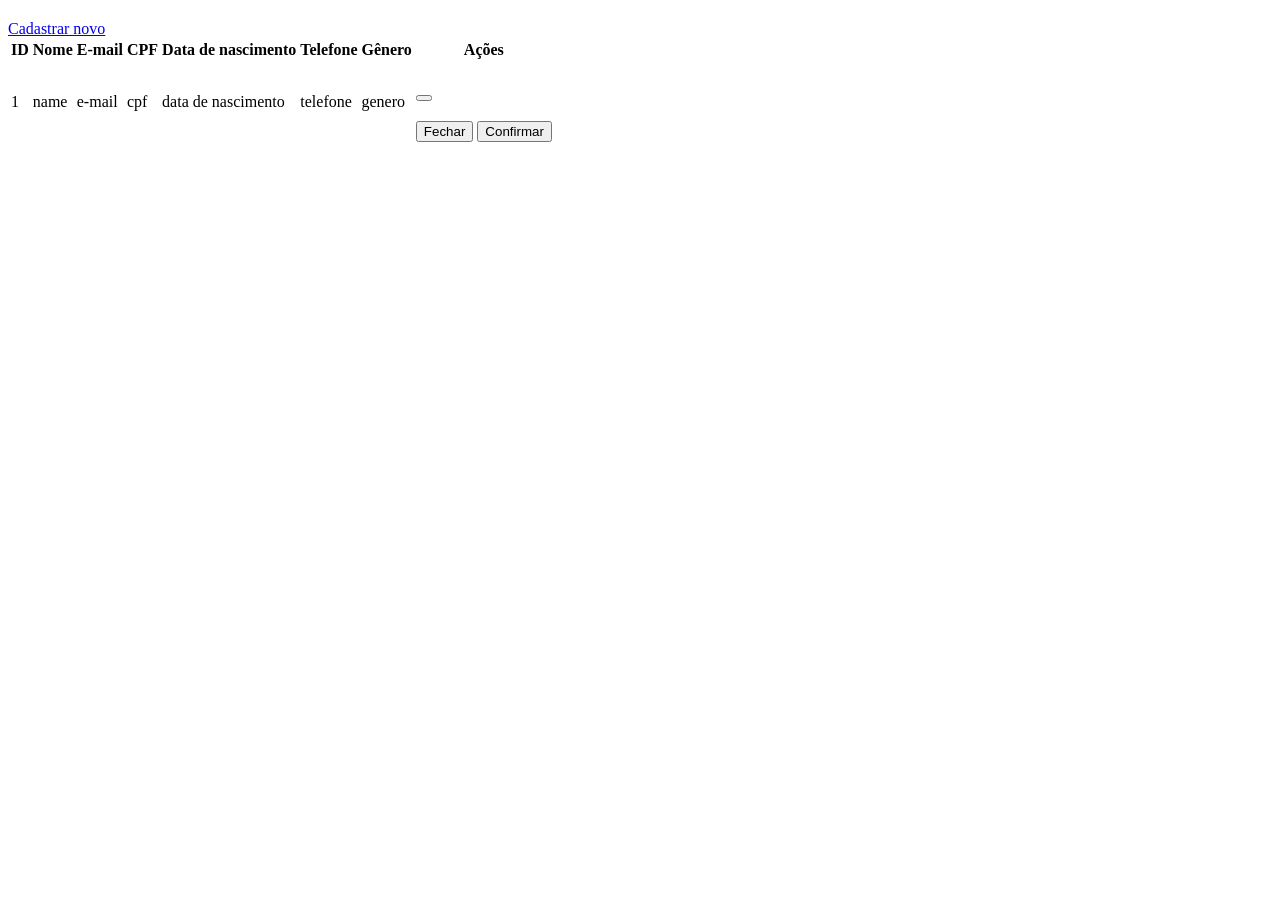
<file: src/main/resources/templates/admin/clients/index.html>
<!doctype html>
<html
  xmlns:layout="http://www.w3.org/1999/xhtml"
  layout:decorate="~{admin/fragments/layout}"
>
  <head>
    <meta charset="UTF-8" />
    <title>Listagem de clientes</title>
  </head>
  <body>
    <section class="layout-content mx-2" layout:fragment="corpo">
      <div class="container d-flex justify-content-between align-items-center">
        <h1 class="header" th:text="'Listagem de todos os clientes'"></h1>
        <a class="btn btn-primary" href="/admin/clients/store"
          >Cadastrar novo</a
        >
      </div>
      <table class="table table-primary">
        <thead class="table-light">
          <tr>
            <th>ID</th>
            <th>Nome</th>
            <th>E-mail</th>
            <th>CPF</th>
            <th>Data de nascimento</th>
            <th>Telefone</th>
            <th>Gênero</th>
            <th>Ações</th>
          </tr>
        </thead>
        <tbody>
          <tr
            th:each="client: ${clients}"
            th:class="${client.ativo}? '' : 'table-danger'"
          >
            <td th:text="${client.id}">1</td>
            <td th:text="${client.nome}">name</td>
            <td th:text="${client.email}">e-mail</td>
            <td th:text="${client.cpf}">cpf</td>
            <td th:text="${client.dataNascimento}">data de nascimento</td>
            <td th:text="${client.telefone}">telefone</td>
            <td th:text="${client.genero}">genero</td>
            <td colspan="2">
              <a
                class="btn btn-info btn-sm"
                th:href="@{'/user/profile/'+${client.id}}"
                role="button"
              >
                <span
                  class="oi oi-brush"
                  title="Editar"
                  aria-hidden="true"
                ></span>
              </a>
              <a
                class="btn btn-info btn-sm"
                data-bs-toggle="modal"
                th:attr="data-bs-target='#modal-warning'+${client.id}"
              >
                <span
                  th:class="${client.ativo}? 'oi oi-circle-x' : 'oi oi-circle-check'"
                  th:title="${client.ativo}?Desativar : Ativar"
                  aria-hidden="true"
                ></span>
              </a>
              <div class="modal fade" th:id="'modal-warning' + ${client.id}">
                <div class="modal-dialog">
                  <form
                    class="modal-content"
                    th:action="${client.ativo}? @{/admin/clients/{id}(id=${client.id})} :  @{/admin/clients/reactivate/{id}(id=${client.id})}"
                    th:method="${client.ativo}? delete : patch"
                  >
                    <div class="modal-header justify-content-between">
                      <h4
                        class="modal-title"
                        th:text="${client.ativo}? 'Desativar cliente' : 'Ativar cliente'"
                      ></h4>
                      <button
                        type="button"
                        class="btn-close"
                        data-bs-dismiss="modal"
                        aria-label="Close"
                      ></button>
                    </div>
                    <div class="modal-body text-center">
                      <h3
                        th:text="${client.ativo}? 'Deseja realmente desativar o cliente?' : 'Deseja realmente ativar o cliente?'"
                      ></h3>
                    </div>
                    <div class="modal-footer">
                      <button
                        type="button"
                        class="btn btn-outline-secondary"
                        data-bs-dismiss="modal"
                      >
                        Fechar
                      </button>
                      <button
                        type="submit"
                        th:class="${client.ativo}? 'btn btn-outline-danger' : 'btn btn-outline-success'"
                      >
                        Confirmar
                      </button>
                    </div>
                  </form>
                </div>
              </div>
            </td>
          </tr>
        </tbody>
      </table>
    </section>
  </body>
</html>
</file>
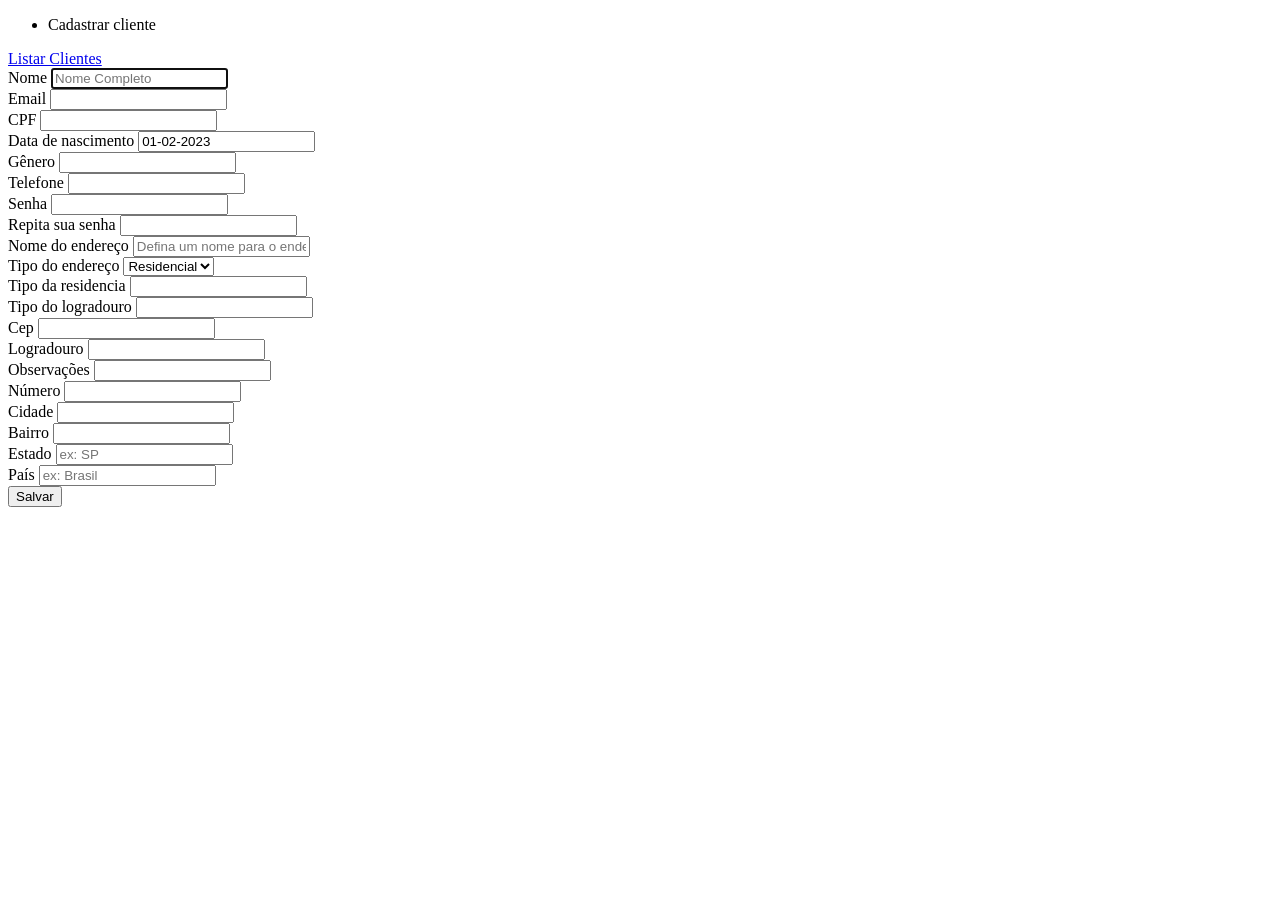
<file: src/main/resources/templates/admin/clients/store.html>
<!doctype html>
<html
  xmlns:layout="http://www.w3.org/1999/xhtml"
  layout:decorate="~{admin/fragments/layout}"
>
  <head>
    <title>Cadastro de cliente</title>
  </head>
  <body>
    <section class="layout-content" layout:fragment="corpo">
      <div class="page-header">
        <nav class="navbar navbar-expand-md navbar-top bg-light">
          <div class="collapse navbar-collapse" id="navbarsExampleDefault">
            <ul class="navbar-nav">
              <li class="nav-item active">
                <i class="oi oi-caret-right"></i> <span>Cadastrar cliente</span>
              </li>
            </ul>
          </div>
          <a class="btn btn-primary btn-md" href="/admin/clients" role="button">
            <span
              class="oi oi-spreadsheet"
              title="Cadastro"
              aria-hidden="true"
            ></span>
            <span>Listar Clientes</span>
          </a>
        </nav>
      </div>

      <div class="container" id="cadastro">
        <form action="/admin/clients" th:object="${cliente}" method="POST">
          <div class="row">
            <div class="form-group col-sm-6">
              <label for="nome">Nome</label>
              <input
                type="text"
                class="form-control"
                id="nome"
                placeholder="Nome Completo"
                autofocus="autofocus"
                th:field="*{nome}"
                value=""
              />
              <div class="invalid-feedback"></div>
            </div>
            <div class="form-group col-sm-6">
              <label for="email">Email</label>
              <input
                type="text"
                class="form-control"
                id="email"
                name="email"
                th:field="*{email}"
                value=""
              />
              <div class="invalid-feedback"></div>
            </div>
          </div>
          <div class="row">
            <div class="form-group col-sm-2">
              <label for="cpf">CPF</label>
              <input
                type="text"
                class="form-control"
                data-mask="###.###.###-##"
                id="cpf"
                name="email"
                th:field="*{cpf}"
                maxlength="14"
                value=""
              />
              <div class="invalid-feedback"></div>
            </div>
            <div class="form-group col-sm-2">
              <label for="datanascimento">Data de nascimento</label>
              <input
                type="text"
                class="form-control"
                data-mask="##/##/####"
                placeholder="dd/mm/yyyy"
                id="datanascimento"
                name="datanascimento"
                th:field="*{dataNascimento}"
                value="01-02-2023"
              />
              <div class="invalid-feedback"></div>
            </div>
            <div class="form-group col-sm-2">
              <label for="genero">Gênero</label>
              <input
                type="text"
                class="form-control"
                id="genero"
                name="genero"
                th:field="*{genero}"
                value=""
              />
            </div>
            <div class="form-group col-sm-2">
              <label for="telefone">Telefone</label>
              <input
                type="tel"
                class="form-control"
                maxlength="15"
                data-mask="(##) #####-####"
                id="telefone"
                name="telefone"
                th:field="*{telefone}"
              />
            </div>
          </div>
          <div class="row">
            <div class="form-group col-sm-6">
              <label for="senha">Senha</label>
              <input
                type="password"
                class="form-control"
                id="senha"
                name="senha"
                th:field="*{senha}"
                value=""
              />
              <div class="invalid-feedback"></div>
            </div>
            <div class="form-group col-sm-6">
              <label for="repetirSenha">Repita sua senha</label>
              <input
                type="password"
                class="form-control"
                id="repetirSenha"
                name="repetirSenha"
                value=""
              />
              <div class="invalid-feedback"></div>
            </div>
          </div>

          <div class="row">
            <div class="form-group col-sm-4">
              <label for="nomeendereco"> Nome do endereço </label>
              <input
                type="text"
                class="form-control"
                id="nomeendereco"
                placeholder="Defina um nome para o endereço"
                name="nomeendereco"
                th:field="*{enderecoResidencial.nomeEndereco}"
                value=""
              />
            </div>
            <div class="form-group col-sm-2">
              <label for="tipoendereco"> Tipo do endereço </label>
              <select
                id="tipoendereco"
                class="form-control"
                th:field="*{enderecoResidencial.tipoEndereco}"
              >
                <option class="form-control" th:value="RESIDENCIAL">
                  Residencial
                </option>
                <option class="form-control" th:value="COBRANCA">
                  Cobrança
                </option>
                <option class="form-control" th:value="ENTREGA">Entrega</option>
              </select>
            </div>
            <div class="form-group col-sm-3">
              <label for="tiporesidencia"> Tipo da residencia </label>
              <input
                type="text"
                class="form-control"
                id="tiporesidencia"
                name="tiporesidencia"
                th:field="*{enderecoResidencial.tipoResidencia}"
                value=""
              />
            </div>
            <div class="form-group col-sm-3">
              <label for="tipologradouro">Tipo do logradouro</label>
              <input
                type="text"
                class="form-control"
                id="tipologradouro"
                name="tipologradouro"
                th:field="*{enderecoResidencial.tipoLogradouro}"
                value=""
              />
            </div>
          </div>
          <div class="row">
            <div class="form-group col-sm-2">
              <label for="cep">Cep</label>
              <input
                type="text"
                class="form-control"
                id="cep"
                data-mask="00000-000"
                name="cep"
                th:field="*{enderecoResidencial.cep}"
                value=""
              />
              <div class="invalid-feedback"></div>
            </div>
            <div class="form-group col-sm-4">
              <label for="logradouro">Logradouro</label>
              <input
                type="text"
                class="form-control"
                id="logradouro"
                name="logradouro"
                th:field="*{enderecoResidencial.logradouro}"
                value=""
              />
              <div class="invalid-feedback"></div>
            </div>
            <div class="form-group col-sm-4">
              <label for="observacoes"> Observações </label>
              <input
                type="text"
                class="form-control"
                id="observacoes"
                name="observacoes"
                th:field="*{enderecoResidencial.observacoes}"
                value=""
              />
            </div>
            <div class="form-group col-sm-2">
              <label for="numero">Número</label>
              <input
                type="text"
                class="form-control"
                id="numero"
                name="numero"
                th:field="*{enderecoResidencial.numero}"
                value=""
              />
              <div class="invalid-feedback"></div>
            </div>
          </div>
          <div class="row">
            <div class="form-group col-sm-4">
              <label for="cidade">Cidade</label>
              <input
                type="text"
                class="form-control"
                id="cidade"
                name="cidade"
                th:field="*{enderecoResidencial.cidade}"
                value=""
              />
              <div class="invalid-feedback"></div>
            </div>
            <div class="form-group col-md-4">
              <label for="bairro">Bairro</label>
              <input
                type="text"
                class="form-control"
                id="bairro"
                name="bairro"
                th:field="*{enderecoResidencial.bairro}"
                value=""
              />
              <div class="invalid-feedback"></div>
            </div>
            <div class="form-group col-sm-2">
              <label for="estado">Estado</label>
              <input
                type="text"
                class="form-control"
                id="estado"
                placeholder="ex: SP"
                name="estado"
                th:field="*{enderecoResidencial.estado}"
                value=""
              />
              <div class="invalid-feedback"></div>
            </div>
            <div class="form-group col-sm-2">
              <label for="pais">País</label>
              <input
                type="text"
                class="form-control"
                id="pais"
                placeholder="ex: Brasil"
                name="pais"
                th:field="*{enderecoResidencial.pais}"
                value=""
              />
              <div class="invalid-feedback"></div>
            </div>
          </div>
          <div class="row"></div>
          <button type="submit" class="btn btn-primary btn-sm">Salvar</button>
        </form>
      </div>
    </section>
  </body>
</html>
</file>
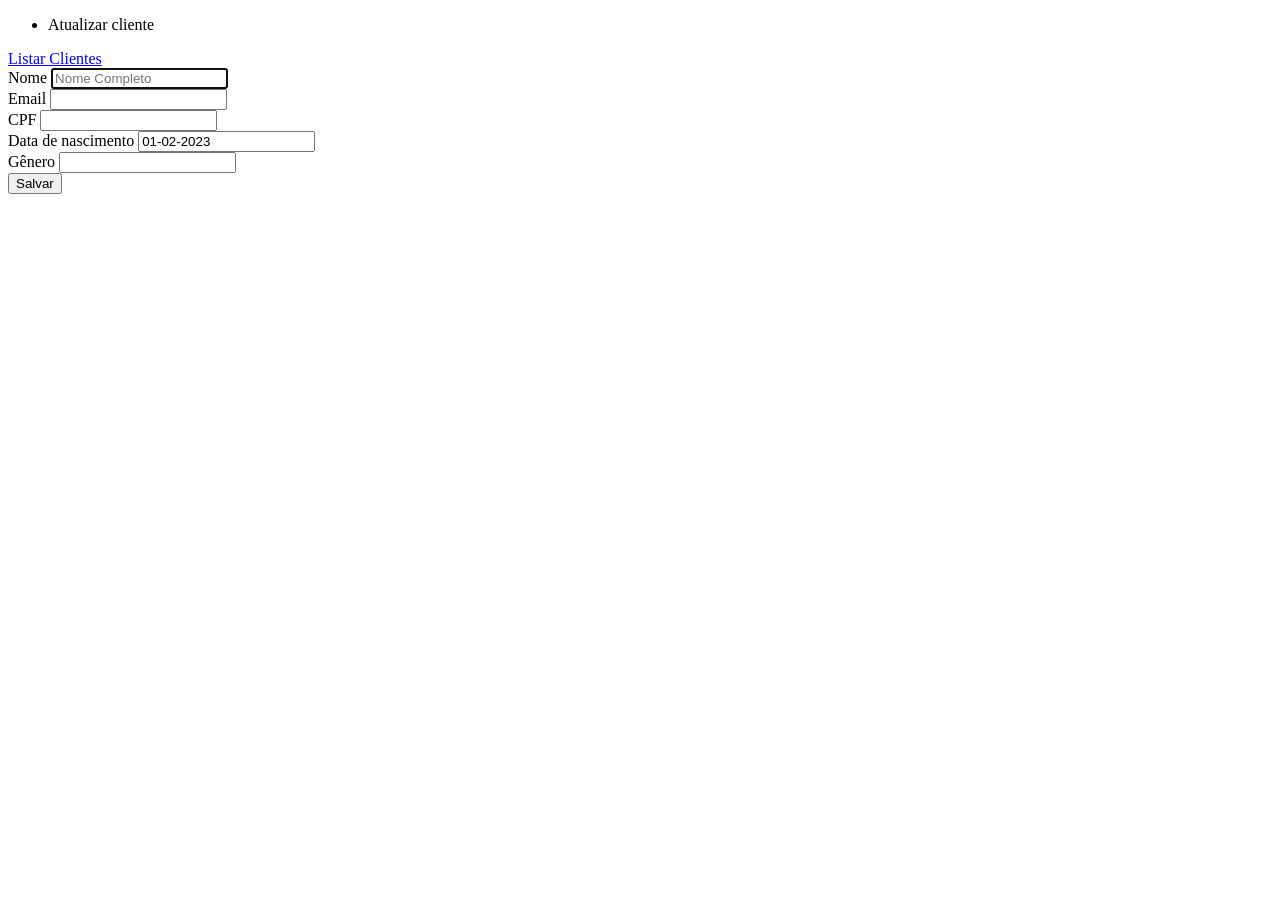
<file: src/main/resources/templates/admin/clients/update.html>
<!doctype html>
<html
  xmlns:layout="http://www.w3.org/1999/xhtml"
  layout:decorate="~{admin/fragments/layout}"
>
  <head>
    <title>Cadastro de cliente</title>
    <!-- Bootstrap core CSS -->
  </head>
  <body>
    <section class="layout-content" layout:fragment="corpo">
      <div class="page-header">
        <nav class="navbar navbar-expand-md navbar-top bg-light">
          <div class="collapse navbar-collapse" id="navbarsExampleDefault">
            <ul class="navbar-nav">
              <li class="nav-item active">
                <i class="oi oi-caret-right"></i> <span>Atualizar cliente</span>
              </li>
            </ul>
          </div>
          <a class="btn btn-primary btn-md" href="/admin/clients" role="button">
            <span
              class="oi oi-spreadsheet"
              title="Cadastro"
              aria-hidden="true"
            ></span>
            <span>Listar Clientes</span>
          </a>
        </nav>
      </div>

      <div class="container" id="cadastro">
        <form
          th:action="@{/admin/clients/{id}(id=${cliente.id})}"
          th:object="${cliente}"
          th:method="PUT"
        >
          <div class="row">
            <div class="form-group col-sm-6">
              <label for="nome">Nome</label>
              <input
                type="text"
                class="form-control"
                id="nome"
                placeholder="Nome Completo"
                autofocus="autofocus"
                th:field="*{nome}"
                value=""
              />
              <div class="invalid-feedback"></div>
            </div>
            <div class="form-group col-sm-6">
              <label for="email">Email</label>
              <input
                type="text"
                class="form-control"
                id="email"
                name="email"
                th:field="*{email}"
                value=""
              />
              <div class="invalid-feedback"></div>
            </div>
          </div>
          <div class="row">
            <div class="form-group col-sm-2">
              <label for="cpf">CPF</label>
              <input
                type="text"
                class="form-control"
                data-mask="###.###.###-##"
                id="cpf"
                name="email"
                th:field="*{cpf}"
                maxlength="14"
                value=""
              />
              <div class="invalid-feedback"></div>
            </div>
            <div class="form-group col-sm-2">
              <label for="datanascimento">Data de nascimento</label>
              <input
                type="text"
                class="form-control"
                data-mask="##/##/####"
                placeholder="dd/mm/yyyy"
                id="datanascimento"
                name="datanascimento"
                th:field="*{dataNascimento}"
                value="01-02-2023"
              />
              <div class="invalid-feedback"></div>
            </div>
            <div class="form-group col-sm-2">
              <label for="genero">Gênero</label>
              <input
                type="text"
                class="form-control"
                id="genero"
                name="genero"
                th:field="*{genero}"
                value=""
              />
            </div>
          </div>
          <div class="row"></div>
          <button type="submit" href="../" class="btn btn-primary btn-sm">
            Salvar
          </button>
        </form>
      </div>
    </section>
  </body>
</html>
</file>
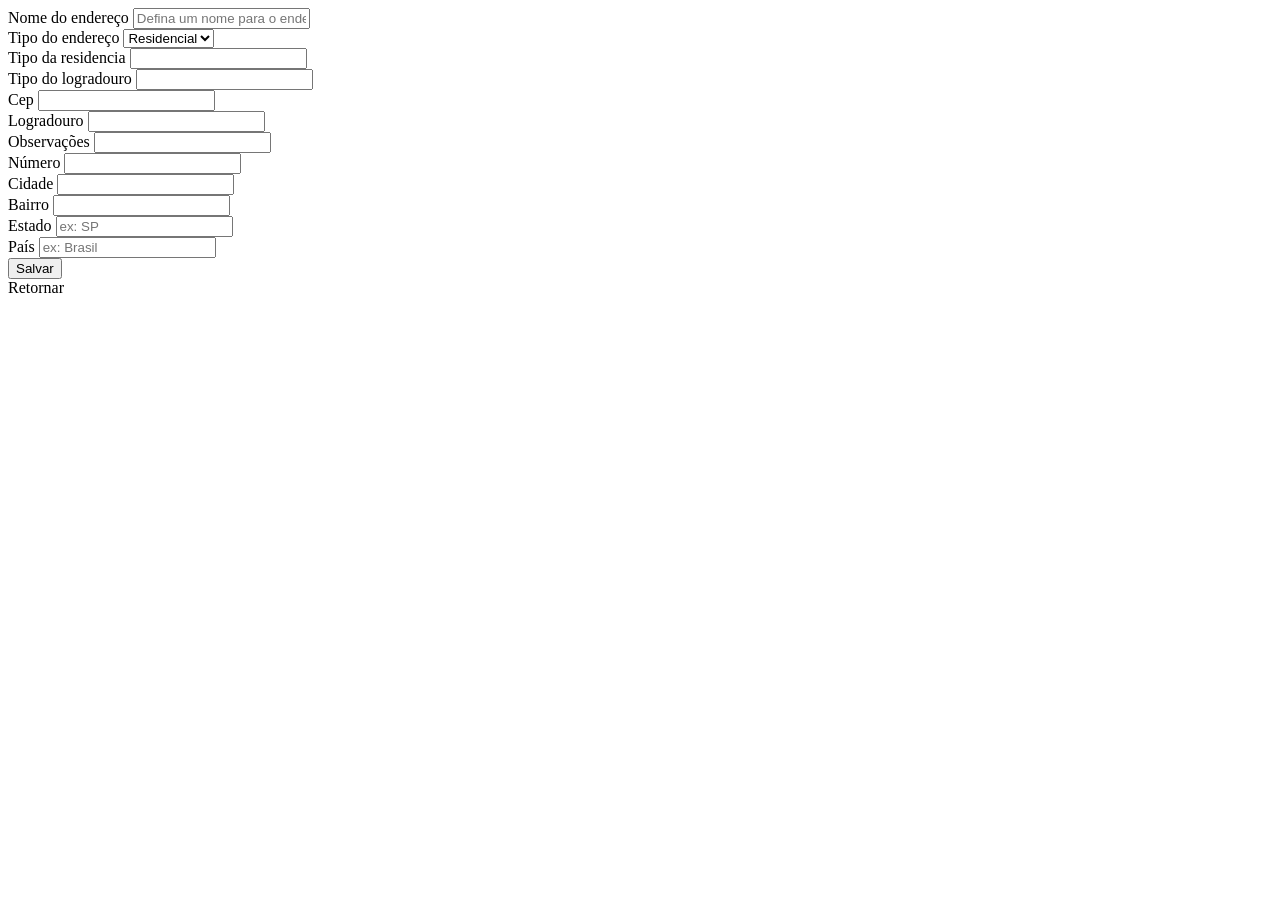
<file: src/main/resources/templates/user/profile/addaddress.html>
<!DOCTYPE html>
<html
        xmlns:layout="http://www.w3.org/1999/xhtml"
        layout:decorate="~{admin/fragments/layout}"
>
<head>
    <title>Adicionar endereço</title>
</head>
<body>
<section class="layout-content" layout:fragment="corpo">
    <div class="container" id="cadastro">
        <form th:action="@{'/user/profile/'+${cliente.id}+'/address'}" th:method="POST" th:object="${endereco}">
            <div class="row">
                <div class="form-group col-sm-4">
                    <label for="nomeendereco"> Nome do endereço </label>
                    <input
                            type="text"
                            class="form-control"
                            id="nomeendereco"
                            placeholder="Defina um nome para o endereço"
                            name="nomeendereco"
                            th:field="*{nomeEndereco}"
                    />
                </div>
                <div class="form-group col-sm-2">
                    <label for="tipoendereco"> Tipo do endereço </label>
                    <select
                            id="tipoendereco"
                            class="form-control"
                            th:field="*{tipoEndereco}"
                    >
                        <option class="form-control" th:value="RESIDENCIAL">
                            Residencial
                        </option>
                        <option class="form-control" th:value="COBRANCA">
                            Cobrança
                        </option>
                        <option class="form-control" th:value="ENTREGA">Entrega</option>
                    </select>
                </div>
                <div class="form-group col-sm-3">
                    <label for="tiporesidencia"> Tipo da residencia </label>
                    <input
                            type="text"
                            class="form-control"
                            id="tiporesidencia"
                            name="tiporesidencia"
                            th:field="*{tipoResidencia}"
                    />
                </div>
                <div class="form-group col-sm-3">
                    <label for="tipologradouro">Tipo do logradouro</label>
                    <input
                            type="text"
                            class="form-control"
                            id="tipologradouro"
                            name="tipologradouro"
                            th:field="*{tipoLogradouro}"
                    />
                </div>
            </div>
            <div class="row">
                <div class="form-group col-sm-2">
                    <label for="cep">Cep</label>
                    <input
                            type="text"
                            class="form-control"
                            id="cep"
                            data-mask="00000-000"
                            name="cep"
                            th:field="*{cep}"
                    />
                    <div class="invalid-feedback"></div>
                </div>
                <div class="form-group col-sm-4">
                    <label for="logradouro">Logradouro</label>
                    <input
                            type="text"
                            class="form-control"
                            id="logradouro"
                            name="logradouro"
                            th:field="*{logradouro}"
                    />
                    <div class="invalid-feedback"></div>
                </div>
                <div class="form-group col-sm-4">
                    <label for="observacoes"> Observações </label>
                    <input
                            type="text"
                            class="form-control"
                            id="observacoes"
                            name="observacoes"
                            th:field="*{observacoes}"
                    />
                </div>
                <div class="form-group col-sm-2">
                    <label for="numero">Número</label>
                    <input
                            type="text"
                            class="form-control"
                            id="numero"
                            name="numero"
                            th:field="*{numero}"
                    />
                    <div class="invalid-feedback"></div>
                </div>
            </div>
            <div class="row">
                <div class="form-group col-sm-4">
                    <label for="cidade">Cidade</label>
                    <input
                            type="text"
                            class="form-control"
                            id="cidade"
                            name="cidade"
                            th:field="*{cidade}"
                    />
                    <div class="invalid-feedback"></div>
                </div>
                <div class="form-group col-md-4">
                    <label for="bairro">Bairro</label>
                    <input
                            type="text"
                            class="form-control"
                            id="bairro"
                            name="bairro"
                            th:field="*{bairro}"
                    />
                    <div class="invalid-feedback"></div>
                </div>
                <div class="form-group col-sm-2">
                    <label for="estado">Estado</label>
                    <input
                            type="text"
                            class="form-control"
                            id="estado"
                            placeholder="ex: SP"
                            name="estado"
                            th:field="*{estado}"
                    />
                    <div class="invalid-feedback"></div>
                </div>
                <div class="form-group col-sm-2">
                    <label for="pais">País</label>
                    <input
                            type="text"
                            class="form-control"
                            id="pais"
                            placeholder="ex: Brasil"
                            name="pais"
                            th:field="*{pais}"
                    />
                    <div class="invalid-feedback"></div>
                </div>
            </div>

            <div class="row d-flex justify-content-end">

                <button type="submit" class="btn btn-primary btn-sm col-sm-2">Salvar</button>
            </div>
        </form>
        <a th:href="@{'/user/profile/'+${cliente.id}}" class="btn button btn-dark"> Retornar </a>
    </div>

</section>
</body>
</html>
</file>
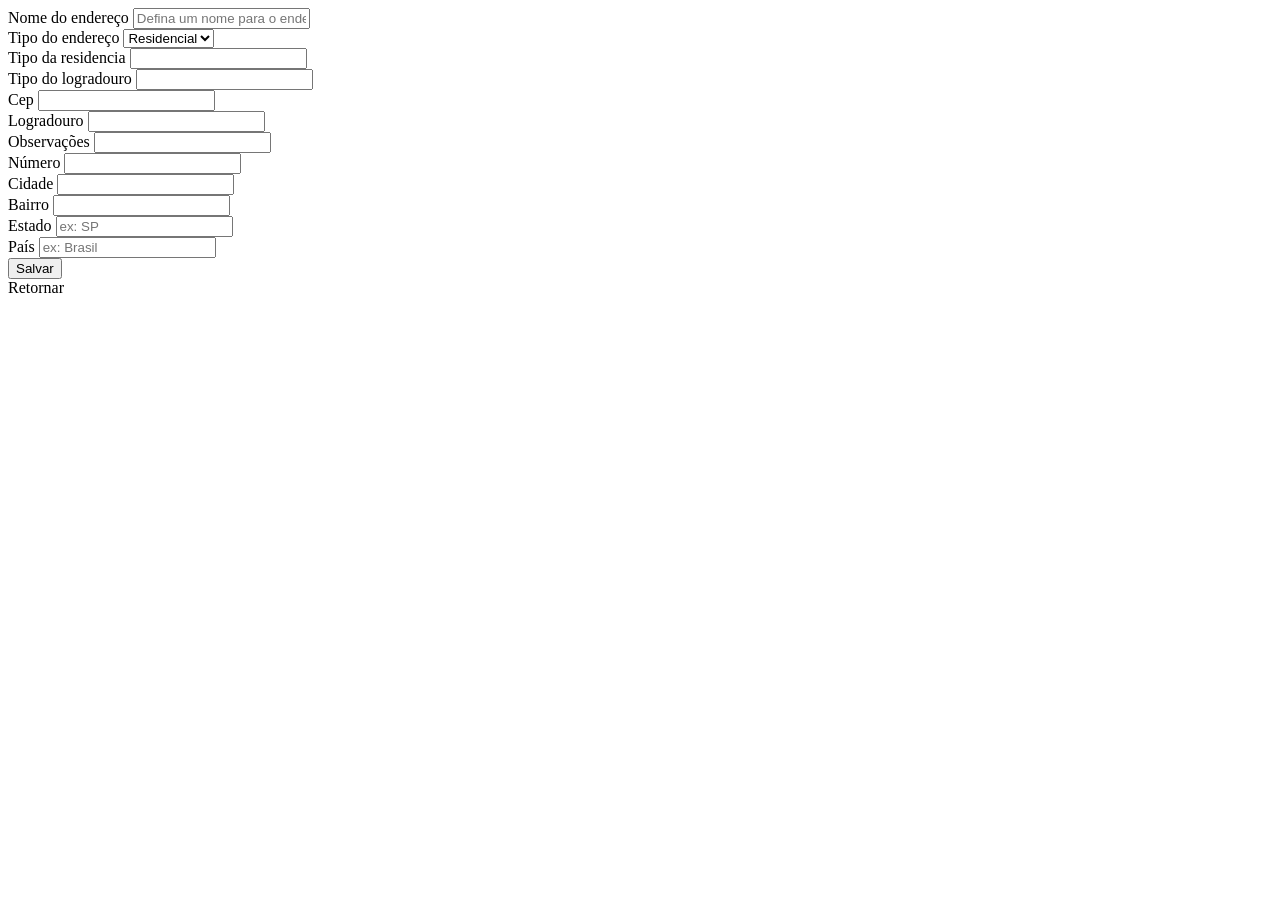
<file: src/main/resources/templates/user/profile/updateaddress.html>
<!DOCTYPE html>
<html
        xmlns:layout="http://www.w3.org/1999/xhtml"
        layout:decorate="~{admin/fragments/layout}"
>
<head>
    <title>Adicionar endereço</title>
</head>
<body>
<section class="layout-content" layout:fragment="corpo">
    <div class="container" id="cadastro">
        <form th:action="@{'/user/profile/'+${idCliente}+'/address/'+${endereco.id}}" th:method="patch" th:object="${endereco}">
            <div class="row">
                <div class="form-group col-sm-4">
                    <label for="nomeendereco"> Nome do endereço </label>
                    <input
                            type="text"
                            class="form-control"
                            id="nomeendereco"
                            placeholder="Defina um nome para o endereço"
                            name="nomeendereco"
                            th:field="*{nomeEndereco}"
                    />
                </div>
                <div class="form-group col-sm-2">
                    <label for="tipoendereco"> Tipo do endereço </label>
                    <select
                            id="tipoendereco"
                            class="form-control"
                            th:field="*{tipoEndereco}"
                    >
                        <option class="form-control" th:value="RESIDENCIAL">
                            Residencial
                        </option>
                        <option class="form-control" th:value="COBRANCA">
                            Cobrança
                        </option>
                        <option class="form-control" th:value="ENTREGA">Entrega</option>
                    </select>
                </div>
                <div class="form-group col-sm-3">
                    <label for="tiporesidencia"> Tipo da residencia </label>
                    <input
                            type="text"
                            class="form-control"
                            id="tiporesidencia"
                            name="tiporesidencia"
                            th:field="*{tipoResidencia}"
                    />
                </div>
                <div class="form-group col-sm-3">
                    <label for="tipologradouro">Tipo do logradouro</label>
                    <input
                            type="text"
                            class="form-control"
                            id="tipologradouro"
                            name="tipologradouro"
                            th:field="*{tipoLogradouro}"
                    />
                </div>
            </div>
            <div class="row">
                <div class="form-group col-sm-2">
                    <label for="cep">Cep</label>
                    <input
                            type="text"
                            class="form-control"
                            id="cep"
                            data-mask="00000-000"
                            name="cep"
                            th:field="*{cep}"
                    />
                    <div class="invalid-feedback"></div>
                </div>
                <div class="form-group col-sm-4">
                    <label for="logradouro">Logradouro</label>
                    <input
                            type="text"
                            class="form-control"
                            id="logradouro"
                            name="logradouro"
                            th:field="*{logradouro}"
                    />
                    <div class="invalid-feedback"></div>
                </div>
                <div class="form-group col-sm-4">
                    <label for="observacoes"> Observações </label>
                    <input
                            type="text"
                            class="form-control"
                            id="observacoes"
                            name="observacoes"
                            th:field="*{observacoes}"
                    />
                </div>
                <div class="form-group col-sm-2">
                    <label for="numero">Número</label>
                    <input
                            type="text"
                            class="form-control"
                            id="numero"
                            name="numero"
                            th:field="*{numero}"
                    />
                    <div class="invalid-feedback"></div>
                </div>
            </div>
            <div class="row">
                <div class="form-group col-sm-4">
                    <label for="cidade">Cidade</label>
                    <input
                            type="text"
                            class="form-control"
                            id="cidade"
                            name="cidade"
                            th:field="*{cidade}"
                    />
                    <div class="invalid-feedback"></div>
                </div>
                <div class="form-group col-md-4">
                    <label for="bairro">Bairro</label>
                    <input
                            type="text"
                            class="form-control"
                            id="bairro"
                            name="bairro"
                            th:field="*{bairro}"
                    />
                    <div class="invalid-feedback"></div>
                </div>
                <div class="form-group col-sm-2">
                    <label for="estado">Estado</label>
                    <input
                            type="text"
                            class="form-control"
                            id="estado"
                            placeholder="ex: SP"
                            name="estado"
                            th:field="*{estado}"
                    />
                    <div class="invalid-feedback"></div>
                </div>
                <div class="form-group col-sm-2">
                    <label for="pais">País</label>
                    <input
                            type="text"
                            class="form-control"
                            id="pais"
                            placeholder="ex: Brasil"
                            name="pais"
                            th:field="*{pais}"
                    />
                    <div class="invalid-feedback"></div>
                </div>
            </div>

            <div class="row d-flex justify-content-end">

                <button type="submit" class="btn btn-primary btn-sm col-sm-2">Salvar</button>
            </div>
        </form>
        <a th:href="@{'/user/profile/'+${idCliente}}" class="btn button btn-dark"> Retornar </a>
    </div>

</section>
</body>
</html>
</file>
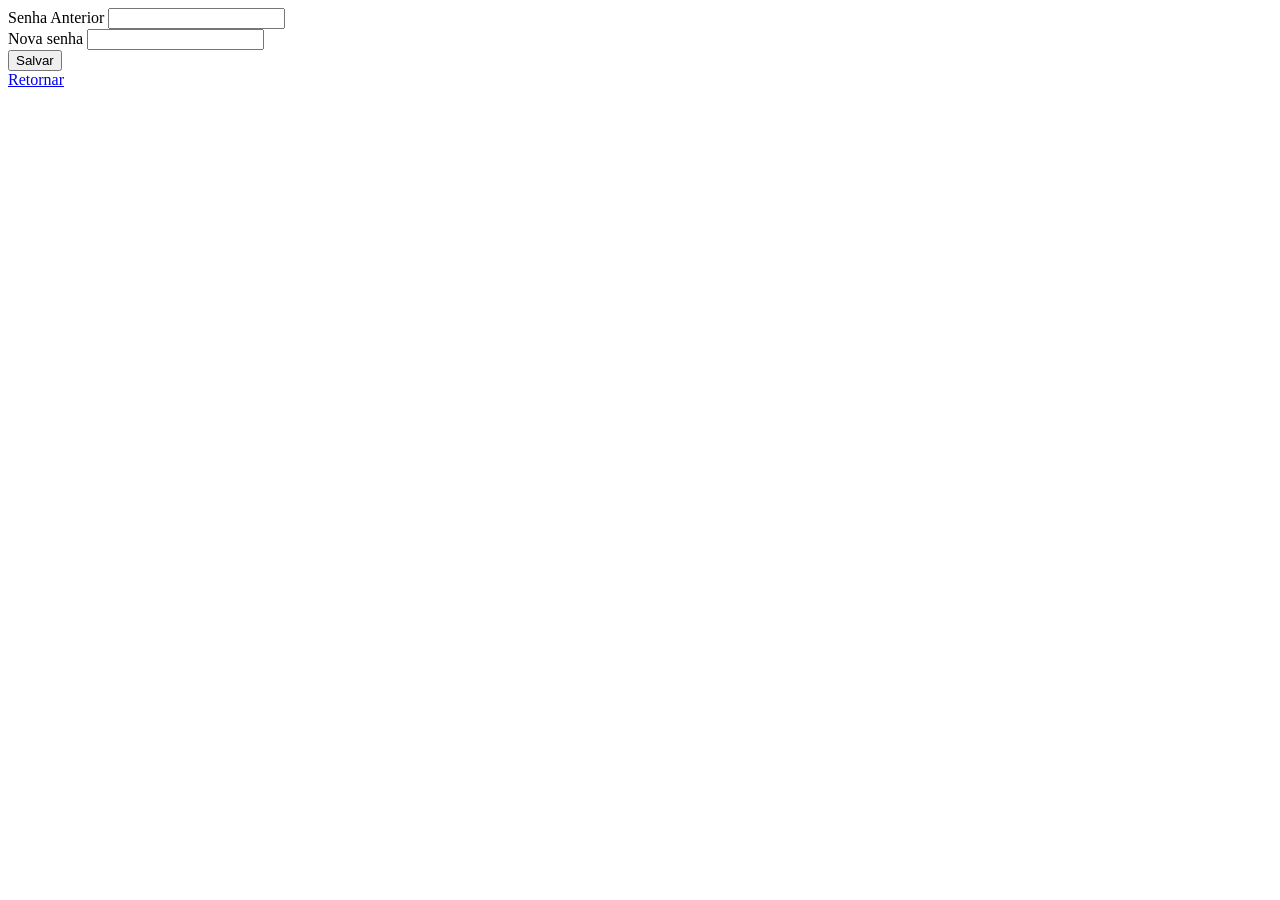
<file: src/main/resources/templates/user/profile/updatepassword.html>
<!DOCTYPE html>
<html
        xmlns:layout="http://www.w3.org/1999/xhtml"
        layout:decorate="~{admin/fragments/layout}"
>
<head>
    <title>Atualizar senha</title>
</head>
<body>
<section class="layout-content" layout:fragment="corpo">
    <div class="container" id="cadastro">
        <form action="/user/profile" method="GET">
            <div class="row d-flex align-items-center justify-content-center">
                <div class="form-group col-sm-4">
                    <label for="senha">Senha Anterior</label>
                    <input
                            type="password"
                            class="form-control"
                            id="senha"
                            name="senha"
                            value=""
                    />
                    <div class="invalid-feedback"></div>
                </div>
                <div class="form-group col-sm-4">
                    <label for="repetirSenha">Nova senha</label>
                    <input
                            type="password"
                            class="form-control"
                            id="repetirSenha"
                            name="repetirSenha"
                            value=""
                    />
                    <div class="invalid-feedback"></div>
                </div>

            </div>

            <div class="row d-flex justify-content-end">

                <button type="submit" class="btn btn-primary btn-sm col-sm-2">Salvar</button>
            </div>
        </form>
        <a href="/user/profile" class="btn button btn-dark"> Retornar </a>
    </div>

</section>
</body>
</html>
</file>
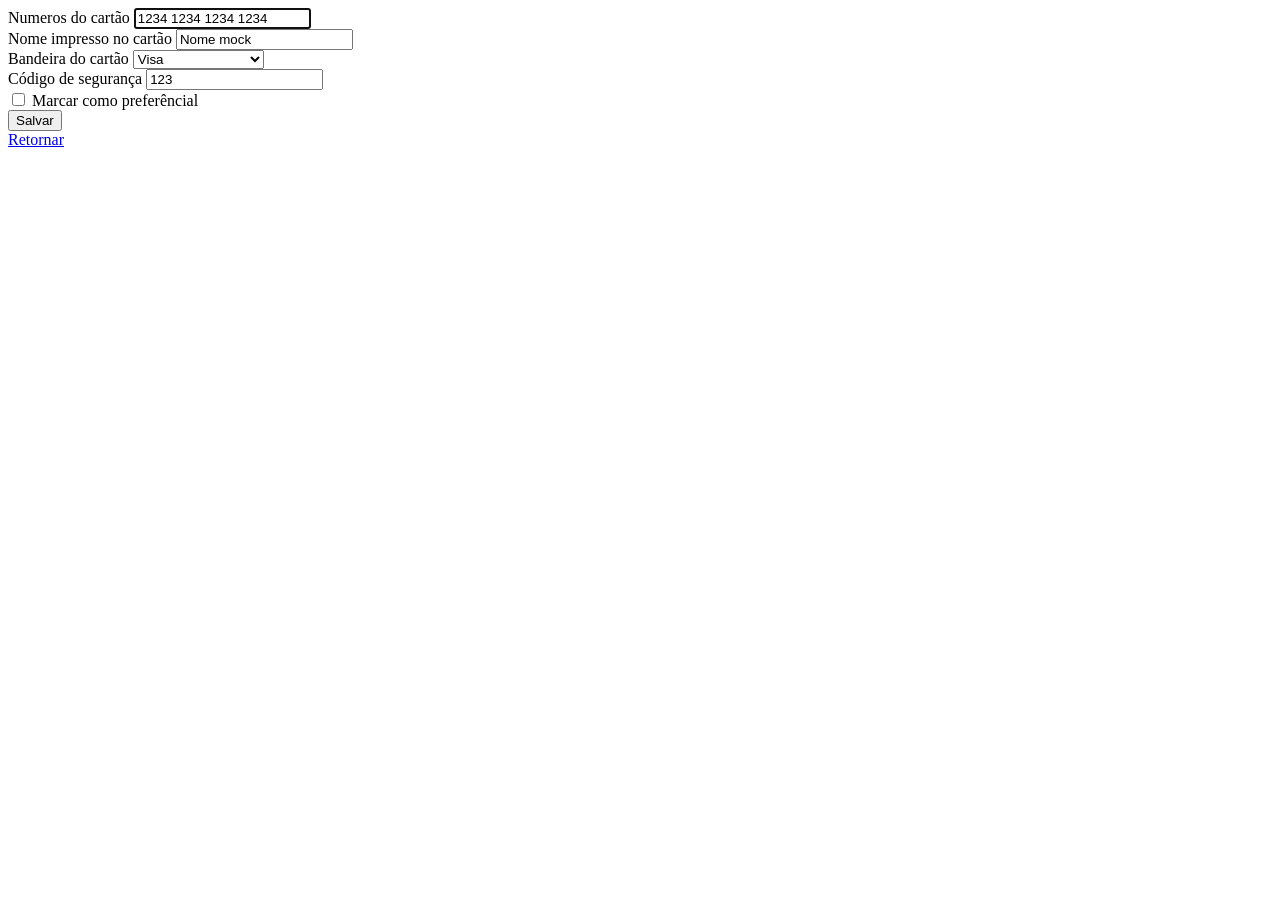
<file: src/main/resources/templates/user/profile/updatepayment.html>
<!DOCTYPE html>
<html
        xmlns:layout="http://www.w3.org/1999/xhtml"
        layout:decorate="~{admin/fragments/layout}"
>
<head>
    <title>Adicionar cartão</title>
</head>
<body>
<section class="layout-content" layout:fragment="corpo">
    <div class="container">
<form
>
    <div class="row">
        <div class="form-group col-sm-3">
            <label for="nome">Numeros do cartão</label>
            <input
                    type="text"
                    class="form-control"
                    id="nome"
                    placeholder="Nome Completo"
                    autofocus="autofocus"
                    value="1234 1234 1234 1234"
            />
            <div class="invalid-feedback"></div>
        </div>
        <div class="form-group col-sm-3">
            <label for="email">Nome impresso no cartão</label>
            <input
                    type="text"
                    class="form-control"
                    id="email"
                    name="email"
                    value="Nome mock"
            />
            <div class="invalid-feedback"></div>
        </div>
    </div>
    <div class="row">
        <div class="form-group col-sm-2">
            <label for="tipoendereco"> Bandeira do cartão </label>
            <select
                    id="tipoendereco"
                    class="form-control"
            >
                <option class="form-control" th:value="RESIDENCIAL">
                    Visa
                </option>
                <option class="form-control" th:value="COBRANCA">
                    Mastercard
                </option>
                <option class="form-control" th:value="ENTREGA">American Express</option>
            </select>
        </div>
        <div class="form-group col-sm-2">
            <label for="genero">Código de segurança</label>
            <input
                    type="text"
                    class="form-control"
                    id="genero"
                    name="genero"
                    value="123"
            />
        </div>
    </div>
    <div class="row">
        <div class="form-group col-sm-4">
            <input class="form-check-input" type="checkbox" value="" id="flexCheckDefault">
            <label class="form-check-label" for="flexCheckDefault">
                Marcar como preferêncial
            </label>
        </div>
    </div>
    <div class="row d-flex justify-content-center">

        <button type="submit" class="btn btn-primary btn-sm col-sm-2">Salvar</button>
    </div>
</form>
    <a href="/user/profile" class="btn button btn-dark"> Retornar </a>
    </div>
</section>

</body>
</html>
</file>
